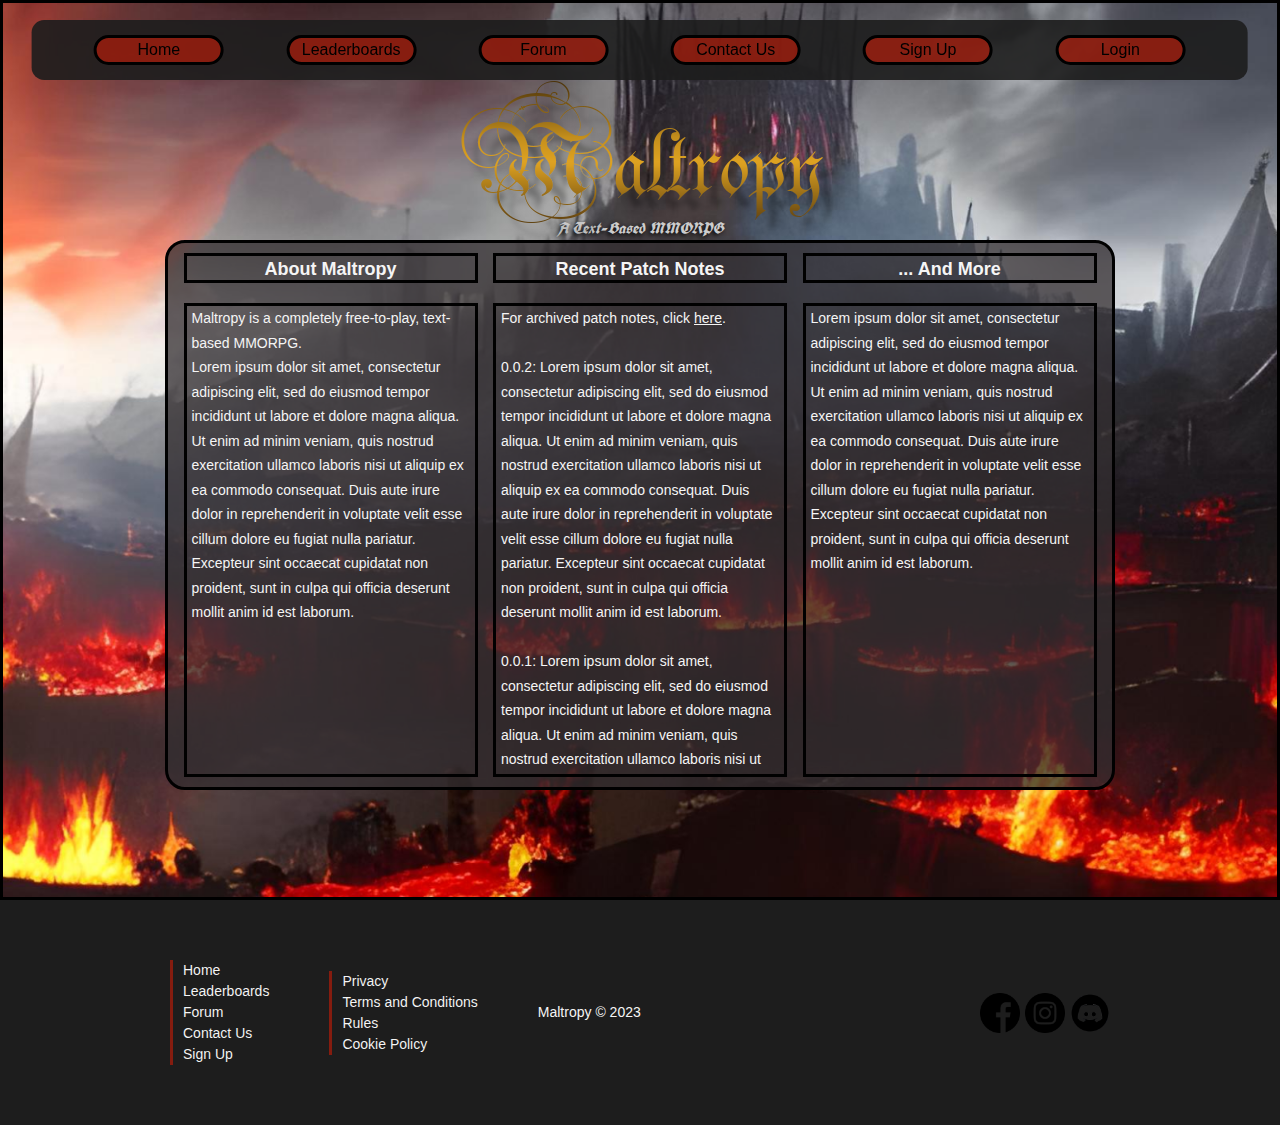
<file: index.html>
<!DOCTYPE html>
<html lang="en">

<head>
    <meta charset="UTF-8">
    <meta name="viewport" content="width=device-width, initial-scale=1.0">
    <meta name="description" content="Free-to-play text-based MMORPG">
    <meta name="keywords" content="HTML, CSS, Javascript, MMORPG, text-based, free-to-play">
    <title>Maltropy</title>
    <link rel="apple-touch-icon" sizes="180x180" href="img/icons/apple-touch-icon.png">
    <link rel="icon" type="image/png" sizes="32x32" href="img/icons/favicon-32x32.png">
    <link rel="icon" type="image/png" sizes="16x16" href="img/icons/favicon-16x16.png">
    <link rel="manifest" href="img/icons/site.webmanifest">
    <link rel="stylesheet" href="css/reset.css">
    <link rel="stylesheet" href="css/main.css">
    <link rel="stylesheet" href="css/index.css">
</head>

<body>
    
    <!-- Burger Menu -->
    <nav class="burger-menu">
        <div>
            <p><a href="index.html">Home</a></p>
            <p><a href="#">Leaderboards</a></p>
            <p><a href="#">Forum</a></p>
            <p><a href="contactus.html">Contact Us</a></p>
            <p><a href="signup.html">Sign Up</a></p>
            <p><button class="burger-menu-login" onclick="document.getElementById('id01').style.display='block'">Login</button></p>
        </div>
    </nav>

    <!--Header-->
    <header>  
        <nav class="index-nav">
            <p><a href="index.html">Home</a></p>
            <div class="index-dropdown">
                <p class="index-dropbtn"><a href="#">Leaderboards</a></p>
                <div class="index-dropdown-content">
                    <a href="#">Boss Kills</a>
                    <a href="#">Player Kills</a>
                    <a href="#">Skill 1</a>
                    <a href="#">Skill 2</a>
                    <a href="#">Skill 3</a>
                    <a href="#">Skill 4</a>
                    <a href="#">Skill 5</a>
                    <a href="#">Skill 6</a>
                    <a href="#">Skill 7</a>
                    <a href="#">Skill 8</a>
                    <a href="#">Skill 9</a>
                </div>
            </div>
            <p><a href="#">Forum</a></p>
            <p><a href="contactus.html">Contact Us</a></p>
            <p><a href="signup.html">Sign Up</a></p>
            <button onclick="document.getElementById('id01').style.display='block'">Login</button>
            <div class="burger-menu-btn"></div>
        </nav>
    </header>

    <!-- The Modal -->
    <div id="id01" class="index-modal">
        <span onclick="document.getElementById('id01').style.display='none'" class="index-closebtn" title="Close Modal">&times;</span>
  
        <!-- Modal Content -->
        <form class="index-modal-content index-animate" action="/action_page.php">
            <div class="index-imgcontainer">
                <img src="img/temp-logo.png" alt="Maltropy logo" class="index-img">
            </div>
  
            <div class="index-containers">
                <label for="uname"><b>Username</b></label>
                <input id="uname" type="text" placeholder="Enter Username" name="uname" required>
                <label for="psw"><b>Password</b></label>
                <input id="psw" type="password" placeholder="Enter Password" name="psw" required maxlength="24">
                <button class="index-loginbtn" type="submit">Login</button>
                <label>
                    <input type="checkbox" checked="checked" name="remember">Remember me
                </label>
            </div>
  
            <div class="index-containers" style="background-color:rgb(29, 29, 29)">
                <button type="button" onclick="document.getElementById('id01').style.display='none'" class="index-cancelbtn">Cancel</button>
                <span class="index-psw"><a href="#" style="text-decoration: underline;">Forgot Password</a>?</span>
            </div>
        </form>
    </div>

    <!--Content-->
    <main class="index-main">
        <div class="wrapper-main index-main-flex">
            <canvas class="index-logo" title="Roonie was here"></canvas>
            <em class="index-phrase">A Text-Based MMORPG</em>
            <div class="index-transparent-box">
                <div class="index-box-title1">
                    <h3>About Maltropy</h3>
                </div>
                <div class="index-box-title2">
                    <h3>Recent Patch Notes</h3>
                </div>
                <div class="index-box-title3">
                    <h3>... And More</h3>
                </div>
                <div class="index-textbox1">
                    <h1>Maltropy is a completely free-to-play, text-based MMORPG.</h1><p>Lorem ipsum dolor sit amet, consectetur adipiscing elit, sed do eiusmod tempor incididunt ut labore et dolore magna aliqua. Ut enim ad minim veniam, quis nostrud exercitation ullamco laboris nisi ut aliquip ex ea commodo consequat. Duis aute irure dolor in reprehenderit in voluptate velit esse cillum dolore eu fugiat nulla pariatur. Excepteur sint occaecat cupidatat non proident, sunt in culpa qui officia deserunt mollit anim id est laborum.</p>
                </div>
                <div class="index-textbox2">
                    <p>For archived patch notes, click <a target="_blank" href="#" style="text-decoration: underline;">here</a>.<br><br>0.0.2: Lorem ipsum dolor sit amet, consectetur adipiscing elit, sed do eiusmod tempor incididunt ut labore et dolore magna aliqua. Ut enim ad minim veniam, quis nostrud exercitation ullamco laboris nisi ut aliquip ex ea commodo consequat. Duis aute irure dolor in reprehenderit in voluptate velit esse cillum dolore eu fugiat nulla pariatur. Excepteur sint occaecat cupidatat non proident, sunt in culpa qui officia deserunt mollit anim id est laborum.<br><br>0.0.1: Lorem ipsum dolor sit amet, consectetur adipiscing elit, sed do eiusmod tempor incididunt ut labore et dolore magna aliqua. Ut enim ad minim veniam, quis nostrud exercitation ullamco laboris nisi ut aliquip ex ea commodo consequat. Duis aute irure dolor in reprehenderit in voluptate velit esse cillum dolore eu fugiat nulla pariatur. Excepteur sint occaecat cupidatat non proident, sunt in culpa qui officia deserunt mollit anim id est laborum.</p>
                </div>
                <div class="index-textbox3">
                    <p>Lorem ipsum dolor sit amet, consectetur adipiscing elit, sed do eiusmod tempor incididunt ut labore et dolore magna aliqua. Ut enim ad minim veniam, quis nostrud exercitation ullamco laboris nisi ut aliquip ex ea commodo consequat. Duis aute irure dolor in reprehenderit in voluptate velit esse cillum dolore eu fugiat nulla pariatur. Excepteur sint occaecat cupidatat non proident, sunt in culpa qui officia deserunt mollit anim id est laborum.</p>
                </div>
            </div>
        </div>
    </main>

    <!--Footer-->
    <div id="webFooter"></div>

    <!--JS-->
    <script src="js/burger-menu.js"></script>
    <script defer src="js/footer.js"></script>

</body>
</html>
</file>
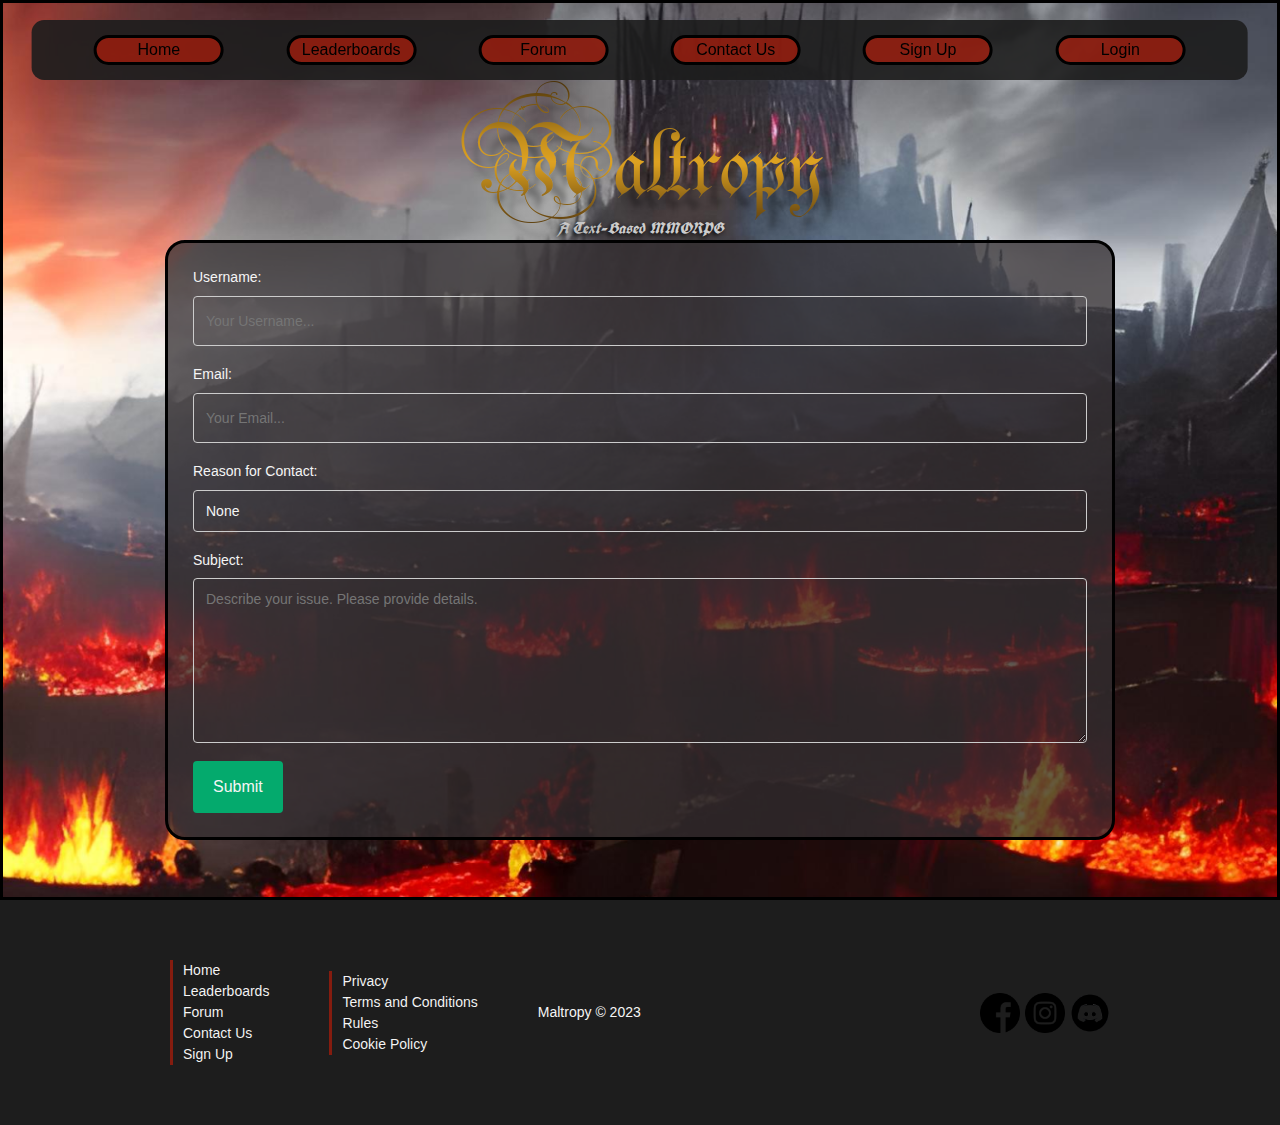
<file: contactus.html>
<!DOCTYPE html>
<html lang="en">
<head>
    <meta charset="UTF-8">
    <meta http-equiv="X-UA-Compatible" content="IE=edge">
    <meta name="viewport" content="width=device-width, initial-scale=1.0">
    <title>Contact Us</title>
    <link rel="stylesheet" href="css/reset.css">
    <link rel="stylesheet" href="css/main.css">
    <link rel="stylesheet" href="css/index.css">
    <link rel="stylesheet" href="css/contactus.css">
</head>

<body>

    <!-- Burger Menu -->
    <nav class="burger-menu">
        <div>
            <p><a href="index.html">Home</a></p>
            <p><a href="#">Leaderboards</a></p>
            <p><a href="#">Forum</a></p>
            <p><a href="contactus.html">Contact Us</a></p>
            <p><a href="signup.html">Sign Up</a></p>
            <p><button class="burger-menu-login" onclick="document.getElementById('id01').style.display='block'">Login</button></p>
        </div>
    </nav>

    <!--Header-->
    <header>  
        <nav class="index-nav">
            <p><a href="index.html">Home</a></p>
            <div class="index-dropdown">
                <p class="index-dropbtn"><a href="#">Leaderboards</a></p>
                <div class="index-dropdown-content">
                    <a href="#">Boss Kills</a>
                    <a href="#">Player Kills</a>
                    <a href="#">Skill 1</a>
                    <a href="#">Skill 2</a>
                    <a href="#">Skill 3</a>
                    <a href="#">Skill 4</a>
                    <a href="#">Skill 5</a>
                    <a href="#">Skill 6</a>
                    <a href="#">Skill 7</a>
                    <a href="#">Skill 8</a>
                    <a href="#">Skill 9</a>
                </div>
            </div>
            <p><a href="#">Forum</a></p>
            <p><a href="contactus.html">Contact Us</a></p>
            <p><a href="signup.html">Sign Up</a></p>
            <button onclick="document.getElementById('id01').style.display='block'">Login</button>
            <div class="burger-menu-btn"></div>
        </nav>
    </header>

    <!-- Modal -->
    <div id="id01" class="index-modal">
        <span onclick="document.getElementById('id01').style.display='none'" class="index-closebtn" title="Close Modal">&times;</span>
  
        <!-- Modal Content -->
        <form class="index-modal-content index-animate" action="/action_page.php">
            <div class="index-imgcontainer">
                <img src="img/temp-logo.png" alt="Maltropy logo" class="index-img">
            </div>
  
            <div class="index-containers">
                <label><b>Username</b></label>
                <input type="text" placeholder="Enter Username" name="uname" required>
                <label><b>Password</b></label>
                <input type="password" placeholder="Enter Password" name="psw" required maxlength="24">
                <button class="index-loginbtn" type="submit">Login</button>
                <label>
                    <input type="checkbox" checked="checked" name="remember">Remember me
                </label>
            </div>
  
            <div class="index-containers" style="background-color:rgb(29, 29, 29)">
                <button type="button" onclick="document.getElementById('id01').style.display='none'" class="index-cancelbtn">Cancel</button>
                <span class="index-psw"><a href="#" style="text-decoration: underline;">Forgot Password</a>?</span>
            </div>
        </form>
    </div>

    <!--Content-->
    <main class="index-main">
        <div class="wrapper-main index-main-flex">
            <canvas class="index-logo"></canvas>
            <em class="index-phrase">A Text-Based MMORPG</em>
            <div class="contactus-transparent-box">
                <form class="contactus-form" action="action_page.php">

                    <label for="uname">Username:</label>
                    <input id="uname" type="text" class="contactus-uname" name="username" placeholder="Your Username...">
                
                    <label for="uemail">Email:</label>
                    <input id="uemail" type="email" class="contactus-uemail" name="useremail" placeholder="Your Email...">
                
                    <label for="reason">Reason for Contact:</label>
                    <select id="reason" name="reason">
                        <option value="none">None</option>
                        <option value="reportbug">Report a Bug</option>
                        <option value="reportplayer">Report a Player</option>
                        <option value="forgot-uname">Forgot Username</option>
                        <option value="forgot-uemail">Forgot Email</option>
                        <option value="forgot-psw">Forgot Password</option>
                        <option value="other">Other</option>
                    </select>
                
                    <label for="subject">Subject:</label>
                    <textarea id="subject" name="subject" placeholder="Describe your issue. Please provide details." style="height:200px"></textarea>
                
                    <button class="contactus-submit" type="submit" value="Submit">Submit</button>
                
                </form>
            </div>
        </div>
    </main>

    <!--Footer-->
    <div id="webFooter"></div>

    <!--JS-->
    <script src="js/burger-menu.js"></script>
    <script defer src="js/footer.js"></script>

</body>
</html>
</file>
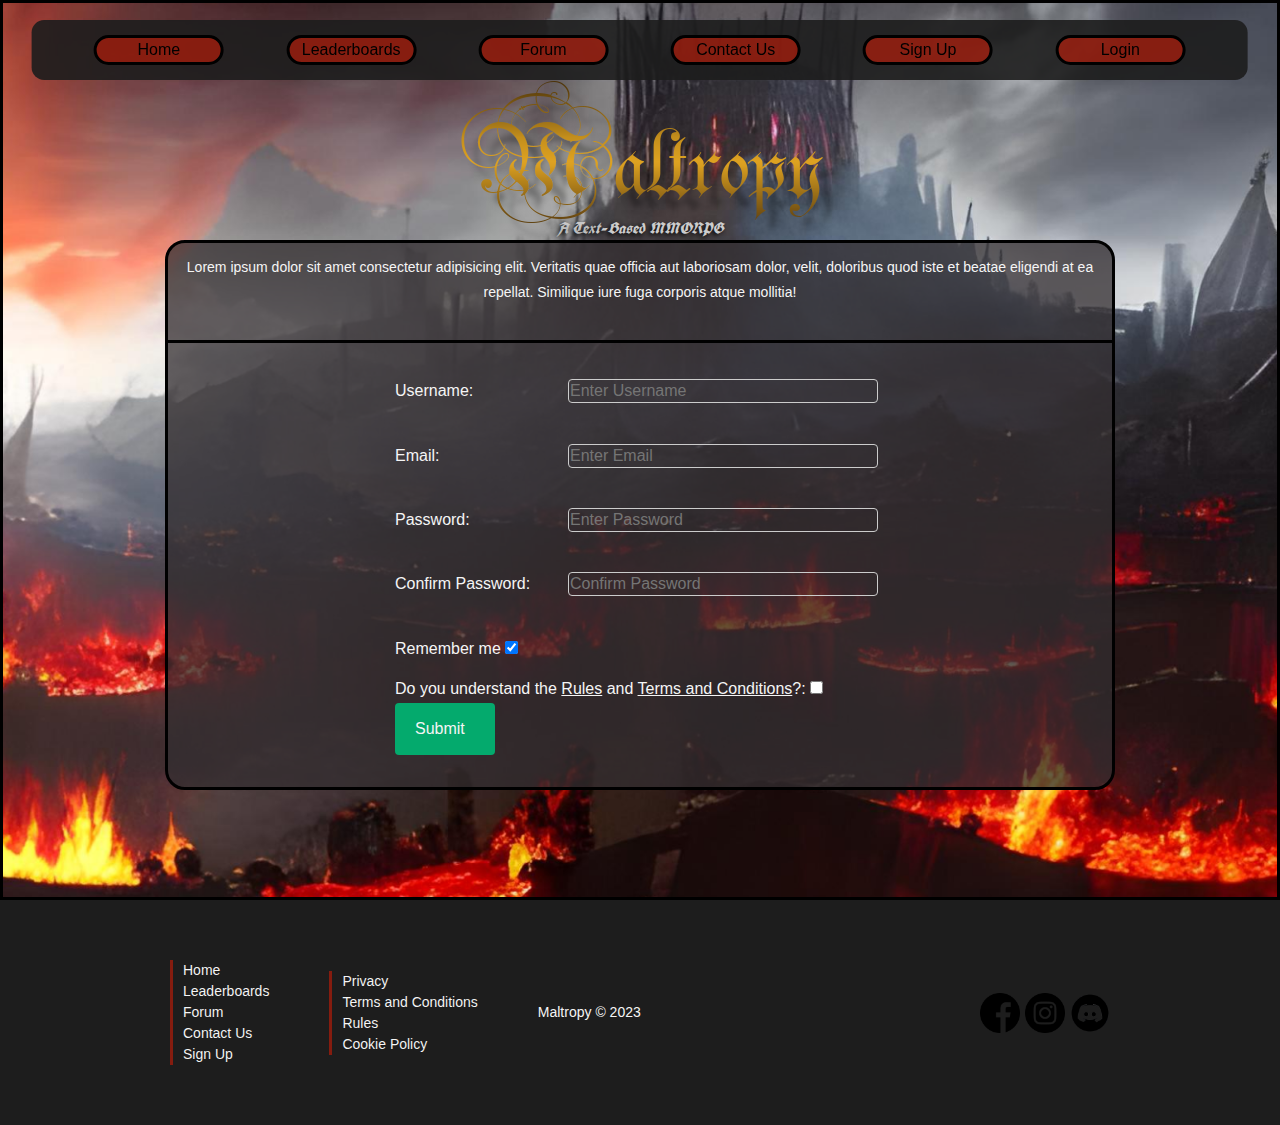
<file: signup.html>
<!DOCTYPE html>
<html lang="en">

<head>
    <meta charset="UTF-8">
    <meta name="viewport" content="width=device-width, initial-scale=1.0">
    <title>Sign Up for Maltropy!</title>
    <link rel="apple-touch-icon" sizes="180x180" href="img/icons/apple-touch-icon.png">
    <link rel="icon" type="image/png" sizes="32x32" href="img/icons/favicon-32x32.png">
    <link rel="icon" type="image/png" sizes="16x16" href="img/icons/favicon-16x16.png">
    <link rel="manifest" href="img/icons/site.webmanifest">
    <link rel="stylesheet" href="css/reset.css">
    <link rel="stylesheet" href="css/main.css">
    <link rel="stylesheet" href="css/index.css">
    <link rel="stylesheet" href="css/signup.css">
</head>

<body>

    <!-- Burger Menu -->
    <nav class="burger-menu">
        <div>
            <p><a href="index.html">Home</a></p>
            <p><a href="#">Leaderboards</a></p>
            <p><a href="#">Forum</a></p>
            <p><a href="contactus.html">Contact Us</a></p>
            <p><a href="signup.html">Sign Up</a></p>
            <p><button class="burger-menu-login" onclick="document.getElementById('id01').style.display='block'">Login</button></p>
        </div>
    </nav>

    <!--Header-->
    <header>  
        <nav class="index-nav">
            <p><a href="index.html">Home</a></p>
            <div class="index-dropdown">
                <p class="index-dropbtn"><a href="#">Leaderboards</a></p>
                <div class="index-dropdown-content">
                    <a href="#">Boss Kills</a>
                    <a href="#">Player Kills</a>
                    <a href="#">Skill 1</a>
                    <a href="#">Skill 2</a>
                    <a href="#">Skill 3</a>
                    <a href="#">Skill 4</a>
                    <a href="#">Skill 5</a>
                    <a href="#">Skill 6</a>
                    <a href="#">Skill 7</a>
                    <a href="#">Skill 8</a>
                    <a href="#">Skill 9</a>
                </div>
            </div>
            <p><a href="#">Forum</a></p>
            <p><a href="contactus.html">Contact Us</a></p>
            <p><a href="signup.html">Sign Up</a></p>
            <button onclick="document.getElementById('id01').style.display='block'">Login</button>
            <div class="burger-menu-btn"></div>
        </nav>
    </header>

    <!-- The Modal -->
    <div id="id01" class="index-modal">
        <span onclick="document.getElementById('id01').style.display='none'" class="index-closebtn" title="Close Modal">&times;</span>
  
        <!-- Modal Content -->
        <form class="index-modal-content index-animate" action="/action_page.php">
            <div class="index-imgcontainer">
                <img src="img/temp-logo.png" alt="Maltropy logo" class="index-img">
            </div>
  
            <div class="index-containers">
                <label for="uname"><b>Username</b></label>
                <input id="uname" type="text" placeholder="Enter Username" name="uname" required>
                <label for="psw"><b>Password</b></label>
                <input id="psw" type="password" placeholder="Enter Password" name="psw" required maxlength="24">
                <button class="index-loginbtn" type="submit">Login</button>
                <label>
                    <input type="checkbox" checked="checked" name="remember">Remember me
                </label>
            </div>
  
            <div class="index-containers" style="background-color:rgb(29, 29, 29)">
                <button type="button" onclick="document.getElementById('id01').style.display='none'" class="index-cancelbtn">Cancel</button>
                <span class="index-psw"><a href="#" style="text-decoration: underline;">Forgot Password</a>?</span>
            </div>
        </form>
    </div>
    
    <!--Content-->
    <main class="index-main">
        <div class="wrapper-main index-main-flex">
            <canvas class="index-logo"></canvas>
            <em class="index-phrase">A Text-Based MMORPG</em>
            <div class="signup-transparent-box">
                <div class="signup-box-upper">
                    <p>Lorem ipsum dolor sit amet consectetur adipisicing elit. Veritatis quae officia aut laboriosam dolor, velit, doloribus quod iste et beatae eligendi at ea repellat. Similique iure fuga corporis atque mollitia!</p>
                </div>
                <form action="action_page.php" method="post" class="signup-box-lower">
                    <label for="signup-uname">Username:</label>
                    <input id="signup-uname" type="text" class="signup-input" placeholder="Enter Username" name="signup-username" required>
                    <label for="signup-uemail">Email:</label>
                    <input id="signup-uemail" type="email" class="signup-input" placeholder="Enter Email" name="signup-useremail" required>
                    <label for="signup-psw">Password:</label>
                    <input id="signup-psw" type="password" class="signup-input" placeholder="Enter Password" name="signup-psw" required maxlength="24">
                    <label for="signup-cpsw">Confirm Password:</label>
                    <input id="signup-cpsw" type="password" class="signup-input" placeholder="Confirm Password" name="signup-cpsw" required maxlength="24">
                    <label>Remember me
                        <input type="checkbox" checked="checked" value="Remember-Me" name="remember" required>
                    </label>
                    <label>Do you understand the <a href="#" style="text-decoration: underline;">Rules</a> and <a href="#" style="text-decoration: underline;">Terms and Conditions</a>?:
                        <input type="checkbox" value="Understand" name="understand" required>
                    </label>
                    <button class="signup-submit" value="submit" type="submit">Submit</button>  
                </form>
            </div>
        </div>
    </main>
    
    <!--Footer-->
    <div id="webFooter"></div>

    <!--JS-->
    <script src="js/burger-menu.js"></script>
    <script defer src="js/footer.js"></script>

</body>
</html>
</file>
<file: css/main.css>
:root {
    --red-button: #cc1d0698;
    --button-hover: #FFFFFF;
    --border: #000 solid 3px;
    --outline: rgb(209, 209, 209) solid 1.5px;
    font-size: 62.5%;
}


input[type="checkbox"] {
    appearance: checkbox;
}

input[type="radio"] {
    appearance: radio;
}

@font-face {
    font-family: UnifrakturCook-bold;
    src: url(../fonts/UnifrakturCook-Bold.ttf);
}

body {
    background-color: #2c2c2c;
}

body:after {
    position: absolute;
    width: 0;
    height: 0;
    overflow: hidden;
    z-index: -1;
    content: url(../img/facebook-color.png), url(../img/instagram-color.png), url(../img/discord-color.png);
}

/* width */
::-webkit-scrollbar {
    width: 1.2rem;
  }
  
  /* Track */
  ::-webkit-scrollbar-track {
    background: #f5f5f5;
  }
  
  /* Handle */
  ::-webkit-scrollbar-thumb {
    background: #888;
  }
  
  /* Handle on hover */
  ::-webkit-scrollbar-thumb:hover {
    background: #555;
  }

  ::-webkit-scrollbar-track-piece {
    background: #222222;
  }

  ::-webkit-scrollbar-corner {
    background: #555;
  }

.wrapper-main {
    width: 110.0rem;
    margin: 0 auto;
}

a {
    cursor: pointer;
    font-family: Verdana, Geneva, Tahoma, sans-serif;
    color: whitesmoke;
    text-decoration: none;
    font-size: 1.4rem;
}

h1 {
    font-family: Verdana, Geneva, Tahoma, sans-serif;
    color: whitesmoke;
    font-size: 3rem;
    line-height: 1.25;
    font-weight: 700;
}

h2 {
    font-family: Verdana, Geneva, Tahoma, sans-serif;
    color: whitesmoke;
    font-weight: 700;
    font-size: 2.4rem;
    line-height: 1.5;
}

h3 {
    font-family: Verdana, Geneva, Tahoma, sans-serif;
    color: whitesmoke;
    font-weight: 700;
    font-size: 1.8rem;
    line-height: 1.5;
}

h4 {
    font-family: Verdana, Geneva, Tahoma, sans-serif;
    color: whitesmoke;
    font-size: 1.8rem;
    line-height: 1.75;
    font-weight: 500;
}

h5 {
    font-family: Verdana, Geneva, Tahoma, sans-serif;
    color: whitesmoke;
    font-size: 1.6rem;
    line-height: 1.75;
}

h6 {
    font-family: Verdana, Geneva, Tahoma, sans-serif;
    color: whitesmoke;
    font-size: 1.4rem;
    line-height: 1.75;
}

p {
    font-family: Verdana, Geneva, Tahoma, sans-serif;
    color: whitesmoke;
    font-size: 1.4rem;
    line-height: 1.75;
    font-weight: 100;
}

label {
    font-family: Verdana, Geneva, Tahoma, sans-serif;
    color: whitesmoke;
    font-size: 1.6rem;
    line-height: 1.75;
}

input {
    font-family: Verdana, Geneva, Tahoma, sans-serif;
    color: whitesmoke;
    font-size: 1.6rem;
    line-height: 1.75;
}

button {
    font-family: Verdana, Geneva, Tahoma, sans-serif;
    color: whitesmoke;
    font-size: 1.6rem;
    line-height: 1.75;
}

span {
    font-family: Verdana, Geneva, Tahoma, sans-serif;
    color: whitesmoke;
    font-size: 1.4rem;
    line-height: 1.75;
    font-weight: 100;
}

/*@media only screen and (min-width: 601px) {

    .wrapper-main {
        width: 100%;
    }

}*/

/*@media only screen and (min-width: 768px) {

    .wrapper-main {
        width: 100%;
    }

}*/

/*@media only screen and (min-width: 950px) {

    .wrapper-main {
        width: 100%;
    }

}*/

/*@media only screen and (min-width: 992px) {

    .wrapper-main {
        width: 100%;
    }

}*/

/*@media only screen and (min-width: 1200px) {

    .wrapper-main {
        width: 100%;
    }

}*/
</file>
<file: css/index.css>
/* HEADER START */
.index-nav {
    z-index: 1000;
    width: 95%;
    height: 60px;
    border-radius: 1.25rem;
    background-color: rgba(29,29,29,0.90);
    display: flex;
    flex-direction: row;
    flex-wrap: wrap;
    justify-content: space-evenly;
    align-content: center;
    align-items: normal;
    position: fixed;
    top: 20px;
    transform: translateX(2.6%);
}

.index-nav button,
.index-nav p {
    width: 13.0rem;
    border-radius: 1.5rem;
    border: var(--border);
    background-color: var(--red-button);
    text-align: center;
    line-height: 1.55;
    flex: 0 0 130px;
    color: black;
}

.index-nav p a {
    display: block;
    height: 100%;
    color: black;
    font-size: 1.6rem;
}

.index-dropdown:hover .index-dropbtn,
.index-nav p a:hover,
.index-nav button:hover {
    color: var(--button-hover);
}

.index-nav button {
    font-family: Verdana, Geneva, Tahoma, sans-serif;
    font-size: 1.6rem;
}

.index-dropbtn {
    height: 3.0rem;
    border-radius: 1.5rem;
    border: var(--border);
    background-color: var(--red-button);
    padding: 0 .5rem;
    font-family: Verdana, Geneva, Tahoma, sans-serif;
    color: black;
    line-height: 1.55;
    /* flex grow, shrink, and basis */
    flex: 0 0 13.0rem;
}

.index-dropdown {
    position: relative;
    display: inline-block;
}

.index-dropdown-content {
    display: none;
    position: absolute;
    background-color: rgba(51, 46, 48);
    transform: translate(-10%, 0%);
    border: var(--border);
    min-width: 16.0rem;
    box-shadow: 0px 8px 16px 0px rgba(0, 0, 0, 0.2);
    z-index: 1001;
}

.index-dropdown-content a {
    padding: 1.0rem 1.6rem;
    color: #f1f1f1;
    text-decoration: none;
    display: block;
}

.index-dropdown-content a:hover {
    background-color: #454A4D;
}

.index-dropdown:hover .index-dropdown-content {
    display: block;
}

/* Login Bordered form */
form {
    border: var(--border);
}
  
/* Full-width inputs */
input[type=text], 
input[type=password] {
    width: 100%;
    padding: 1.2rem 2.0rem;
    margin: .8rem 0;
    display: inline-block;
    border: .1rem solid #ccc;
    box-sizing: border-box;
}
  
/* Set a style for all buttons */
.index-loginbtn,
.index-cancelbtn {
    background-color: #04AA6D;
    color: whitesmoke;
    padding: 1.4rem 2.0rem;
    margin: .8rem 0;
    border: none;
    cursor: pointer;
    width: 100%;
}

/* Add a hover effect for buttons */
.index-loginbtn:hover,
.index-cancelbtn:hover {
    opacity: 0.8;
}
  
/* Extra style for the cancel button (red) */
.index-cancelbtn {
    width: auto;
    padding: 1.0rem 1.8rem;
    background-color: #f44336;
}
  
/* Center the avatar image inside this container */
.index-imgcontainer {
    text-align: center;
    margin: 2.4rem 0 1.2rem 0;
}
  
/* Avatar image */
img.index-img {
    width: 40%;
    border-radius: 50%;
}
  
/* Add padding to containers */
.index-containers {
    padding: 16px;
    font-family: Verdana, Geneva, Tahoma, sans-serif;
    color: whitesmoke;
}

.remember-checkbox input {
    display: inline-block;
}
  
/* The "Forgot password" text */
span.index-psw {
    float: right;
    padding-top: 1.6rem;
}
  
/* Change styles for span and cancel button on extra small screens */
@media screen and (max-width: 30.0rem) {
    span.index-psw {
        display: block;
        float: none;
    }
    .index-cancelbtn {
        width: 100%;
    }
}

/* The Modal (background) */
.index-modal {
    display: none; /* Hidden by default */
    position: fixed; /* Stay in place */
    z-index: 10000; /* Sit on top */
    left: 0;
    top: 0;
    width: 100%; /* Full width */
    height: 100%; /* Full height */
    overflow: auto; /* Enable scroll if needed */
    background-color: rgb(0,0,0); /* Fallback color */
    background-color: rgba(0,0,0, 0.8); /* Black w/ opacity */
    padding-top: 6.0rem;
}
  
/* Modal Content/Box */
.index-modal-content {
    background-color: rgb(29,29,29);
    margin: 3.0rem auto; /* 15% from the top and centered */
    border: var(--border);
    width: 60%; /* Could be more or less, depending on screen size */
}
  
/* The Close Button */
.index-closebtn {
    /* Position it in the top right corner outside of the modal */
    position: absolute;
    right: 2.5rem;
    top: 0;
    font-size: 3.5rem;
    font-weight: bold;
}

/* Close button on hover */
.index-closebtn:hover, 
.index-closebtn:focus {
    color: red;
    cursor: pointer;
}
  
/* Add Zoom Animation */
.index-animate {
    -webkit-animation: animatezoom 0.6s;
    animation: animatezoom 0.6s;
}
  
@-webkit-keyframes animatezoom {
    from {-webkit-transform: scale(0)}
    to {-webkit-transform: scale(1)}
}
  
@keyframes animatezoom {
    from {transform: scale(0)}
    to {transform: scale(1)}
}

.burger-menu-btn, 
.burger-menu {
    display: none;
}

/* HEADER END */

/* HERO START */
.index-main {
    height: 100vh;
    width: 100%;
    z-index: 0;
    border: var(--border);
    background-image: url(../img/hell-background.png);
    background-size: cover;
    background-repeat: no-repeat;
    background-position: center;
    position: relative;
}

.index-main-flex {
    display: flex;
    flex-direction: column;
    justify-content: center;
    align-content: center;
    align-items: center;
    margin-top: 11.5rem;
}

.index-logo {
    background-image: url(../img/temp-logo.png);
    height: 200px;
    width: 400px;
    background-size: cover;
    background-repeat: no-repeat;
    background-position: center;
    z-index: 100;
    transform: translateY(-6.2rem);
}

.index-phrase {
    color:#cccccc;
    text-shadow: -2px 2px 4px rgba(0, 0, 0, 0.9);
    font-size: 1.6rem;
    font-family: UnifrakturCook-bold, monospace;
    font-style: italic;
    transform: translateY(-10.0rem);
}

.index-transparent-box {
    width: 95.0rem;
    height: 55.0rem;
    background-color: rgba(51, 46, 48, 0.75);
    border-radius: 2.0rem;
    border: var(--border);
    z-index: 50;
    display: flex;
    flex-direction: row;
    flex-wrap: wrap;
    justify-content: space-evenly;
    align-content: normal;
    align-items: center;
    transform: translateY(-9.8rem);
}

.index-box-title1 {
    width: 29.4rem;
    height: 3.0rem;
    border: var(--border);
    z-index: 100;
}

.index-box-title2 {
    width: 29.4rem;
    height: 3.0rem;
    border: var(--border);
    z-index: 100;
}

.index-box-title3 {
    width: 29.4rem;
    height: 3.0rem;
    border: var(--border);
    z-index: 100;
}

.index-transparent-box div h3 {
    text-align: center;
    color: whitesmoke;
    font-size: 1.8rem;
}

.index-textbox1 {
    width: 29.4rem;
    height: 47.4rem;
    border: var(--border);
    z-index: 100;
    overflow: auto;
}

.index-textbox1 h1 {
    font-size: 1.4rem;
    line-height: 1.75;
    padding: 0px .5rem;
    color: whitesmoke;
    font-weight: 100;
    text-transform: none;
}

.index-textbox2 {
    width: 29.4rem;
    height: 47.4rem;
    border: var(--border);
    z-index: 100;
    overflow: auto;
}

.index-textbox3 {
    width: 29.4rem;
    height: 47.4rem;
    border: var(--border);
    z-index: 100;
    overflow: auto;
}

.index-transparent-box div p {
    padding: 0px .5rem;
    font-weight: 100;
    text-transform: none;
}
/* HERO END */

/* FOOTER START */
.index-footer {
    position: relative;
    bottom: 0;
    width: 100%;
    background-color: rgb(29,29,29);
}

.index-footer-flex {
    display: flex;
    flex-direction: row;
    flex-wrap: wrap;
    justify-content: space-between;
    align-content: normal;
    align-items: center;
    padding: 60px 80px;
    column-gap: 100px;
}

.index-footer-reit,
.index-footer-important {
    border-left: var(--red-button) solid 3px;
}

.index-footer-reit p,
.index-footer-important p {
    margin-left: 1.0rem;
    line-height: 1.5;
    text-shadow: 0px 0px 0px black;
}

.index-footer-important p a:hover,
.index-footer-reit p a:hover {
    text-shadow: 0 0 .5rem var(--red-button);
    transition: all ease-in-out 200ms;
}

.index-footer-left {
    display: flex;
    flex-direction: row;
    flex-wrap: wrap;
    align-content: normal;
    align-items: center;
    column-gap: 6.0rem; /* Adjusts spaceing of three left hand elements */
}

.index-footer-sm {
    column-gap: .5rem;
    display: flex;
    flex-direction: row;
    flex-wrap: wrap;
    justify-content: center;
    align-content: normal;
    align-items: center;
    flex: 0px 0px 13.0rem;
}

.index-footer-fb {
    width: 4.0rem;
    height: 4.0rem;
    background-image: url(../img/facebook.png);
    background-repeat: no-repeat;
    background-size: cover;
    transition: all ease-in-out 500ms;
}

.index-footer-fb:hover {
    background-image: url(../img/facebook-color.png); 
}

.index-footer-in {
    width: 4.0rem;
    height: 4.0rem;
    background-image: url(../img/instagram.png);
    background-repeat: no-repeat;
    background-size: cover;
    transition: all ease-in-out 500ms;
}

.index-footer-in:hover {
    background-image: url(../img/instagram-color.png); 
}

.index-footer-dis {
    width: 4.0rem;
    height: 4.0rem;
    background-image: url(../img/discord.png);
    background-repeat: no-repeat;
    background-size: cover;
    transition: all ease-in-out 500ms;
}

.index-footer-dis:hover {
    background-image: url(../img/discord-color.png);
}
/* FOOTER END */

/* Mobile Version (portart) */
@media only screen and (max-width: 600px) and (orientation: portrait) {

    .burger-menu-btn {
        display: block;
        margin: 0px 10px 0px auto;
        width: 50px;
        height: 50px;
        background-image: url(../img/icons/burger-menu.png), url(../img/icons/close.png);
        background-size: cover;
        background-repeat: no-repeat;
        background-position: center, center left 50px;
    }

    .burger-menu {
        display: none;
        position: fixed;
        width: 100%;
        height: 100vh;
        z-index: 900;
        background-color: #111;
    }

    .burger-menu div {
        width: 100%;
        height: 100vh;
        padding-top: 60px;
        display: flex;
        flex-wrap: wrap;
        align-content: flex-start;
    }

    .burger-menu div p {
        flex-basis: 100%;
        border-top: 2px solid #000;
    }

    .burger-menu div p a {
        display: block;
        height: 100%;
        font-size: 3rem;
        padding: 30px 0px;
        flex-basis: 100%;
        text-align: center;
    }

    .burger-menu-login {
        font-size: 3rem;
        width: 100%;
    }

    .burger-menu div p:last-child {
        display: block;
        border-bottom: 2px solid #000;
        height: 11.45rem;
        padding: 30px 0px;
        text-align: center;
    }

    .wrapper-main {
        width: 90%;
    }

    .index-nav {
        width: 100%;
        height: 6.0rem;
        background-color: rgba(29,29,29,0.90);
        border-radius: 0rem; /* Curves border */
        position: fixed; /* This makes it so the header stays when scrolling through the page */
        transform: translateX(0%);
        top: 0rem; /* Moves header 20px from the top */
    }

    .index-nav button,
    .index-nav p {
        display: none;
    }

    .index-modal-content {
        width: 90%; /* Could be more or less, depending on screen size */
    }

    .index-cancelbtn {
        width: auto;
    }

    .index-logo {
        background-image: url(../img/temp-logo-mobile.png);
        height: 170px;
        width: 340px;
    }
    .index-phrase {
        color:#cccccc;
        text-shadow: -2px 2px 4px rgba(0, 0, 0, 0.9);
        font-size: 1.6rem;
        transform: translate(0px, -90px);
    }
    
    .index-transparent-box {
        width: 33.0rem;
        height: 55.0rem;
        transform: translateY(-90px);
    }
    
    .index-box-title1 {
        width: 29.4rem;
        height: 3.0rem;
        border: var(--border);
        z-index: 100;
    }
    
    .index-box-title2 {
        display: none;
    }
    
    .index-box-title3 {
        display: none;
    }
    
    .index-textbox2 {
        display: none;
    }
    
    .index-textbox3 {
        display: none;
    }

    .index-footer-flex {
        justify-content: center;
        padding: 10px auto;
        column-gap: none;
    }
    
    .index-footer-left {
        row-gap: 1.5rem;
    }

    .index-footer-sm {
        padding-top: 1.5rem;
    }
    
    .index-copy {
        margin: 0 auto;
    }
}

/* Mobile Version (landscape) */
@media only screen and (max-width: 950px) and (orientation: landscape) {

    .index-nav {
        z-index: 1000;
        width: 100%;
        height: 60px;
        border-radius: 0rem;
        top: 0px;
        transform: translateX(0%);
    }

    .index-nav button,
    .index-nav p {
        font-weight: 500;
    }

    .wrapper-main {
        width: 90%;
    }

    .index-dropdown-content {
        display: none;
    }
    
    .index-dropdown-content a {
        display: none;
    }
    
    .index-dropdown:hover .index-dropdown-content {
        display: none;
    }
    
    .index-main {
        height: 100%;
    }
    
    .index-main-flex {
        margin-top: 10.5rem;
    }
    
    .index-transparent-box {
        width: 65.0rem;
    }
    
    .index-box-title3 {
        display: none;
    }
    
    .index-textbox3 {
        display: none;
    }
    
    .index-footer-flex {
        padding: 30px 40px;
        column-gap: 0px;
    }
    
    .index-footer-left {
        column-gap: 4.0rem;
    }

}
</file>
<file: css/contactus.css>
.contactus-transparent-box {
    width: 95.0rem;
    height: 60.0rem;
    background-color: rgba(51, 46, 48, 0.75);
    border-radius: 2.0rem;
    border: var(--border);
    z-index: 50;
    display: flex;
    flex-direction: row;
    flex-wrap: wrap;
    justify-content: space-evenly;
    align-content: normal;
    align-items: center;
    transform: translateY(-98px);
    padding: 2.0rem;
}

.contactus-form {
    border: 0px;
    padding: .2rem .5rem .5rem .5rem;
}

.contactus-form label,
.contactus-form input,
.contactus-form select,
.contactus-form select option,
.contactus-form textarea {
    font-family: Verdana, Geneva, Tahoma, sans-serif;
    font-size: 1.4rem;
    color: whitesmoke;
}

.contactus-form label:focus,
.contactus-form input:focus,
.contactus-form select:focus,
.contactus-form textarea:focus {
    outline: var(--outline);
}

option {
    background-color: rgb(29, 29, 29);
}

/* Style inputs with type="text", select elements and textareas */
input[class=contactus-uname],
input[class=contactus-uemail], 
select, 
textarea {
    width: 100%; /* Full width */
    padding: 1.2rem; /* Some padding */ 
    border: 1px solid #ccc; /* Gray border */
    border-radius: .4rem; /* Rounded borders */
    box-sizing: border-box; /* Make sure that padding and width stays in place */
    margin-top: .6rem; /* Add a top margin */
    margin-bottom: 1.6rem; /* Bottom margin */
    resize: vertical; /* Allow the user to vertically resize the textarea (not horizontally) */
    max-height: 16.5rem;
}
  
/* Style the submit button with a specific background color etc */
.contactus-submit {
    background-color: #04AA6D;
    color: whitesmoke;
    padding: 1.2rem 2.0rem;
    border: none;
    border-radius: .4rem;
    cursor: pointer;
}
  
/* When moving the mouse over the submit button, add a darker green color */
.contactus-submit:hover {
    background-color: #45a049;
}

/* Mobile Version (portrait) */
@media only screen and (max-width: 600px) and (orientation: portrait) {

    .contactus-transparent-box {
        width: 35.0rem;
        transform: translateY(-90px);
        padding: 1.0rem;
    }
    
}

/* Mobile Version (landscape) */
@media only screen and (max-width: 950px) and (orientation: landscape) {

    .contactus-transparent-box {
        width: 65.0rem;
    }
}
</file>
<file: css/signup.css>
.signup-transparent-box {
    width: 95.0rem;
    height: 55.0rem;
    border: var(--border);
    border-radius: 2.0rem;
    background-color: rgba(51, 46, 48, 0.75);
    display: flex;
    justify-content: center;
    flex-direction: row;
    flex-wrap: wrap;
    z-index: 50;
    transform: translateY(-9.8rem)
}

.signup-box-upper {
    width: 100%;
    height: 10.0rem;
    border-bottom: var(--border);
    line-height: 1.6;
    padding: 1.2rem 1.2rem;
    text-align: center;
}

.signup-box-lower {
    border-radius: 4.0rem;
    z-index: 50;
    height: 40.0rem;
    width: 65.0rem;
    border: none;
    display: flex;
    flex-direction: column;
}

.signup-box-lower label {
    font-family: Verdana, Geneva, Tahoma, sans-serif;
    color: whitesmoke;
    margin-left: 80px;
    margin-top: auto;
}

.signup-box-lower label a {
    font-family: Verdana, Geneva, Tahoma, sans-serif;
    color: whitesmoke;
    font-size: 1.6rem;
}

.signup-box-lower input:focus {
    outline: var(--outline);
}


.signup-input {
    transform: translate(253px, -26px);
}

input[class=signup-input] {
    width: 47%;
    height: 2.0rem;
    border-radius: .4rem;
    padding: .1rem .1rem;
    margin: 0rem 0rem;
    border: 1px solid #ccc;
    box-sizing:content-box;
    font-family: Verdana, Geneva, Tahoma, sans-serif;
    color: whitesmoke;
}

.signup-submit {
    background-color: #04AA6D;
    color: whitesmoke;
    padding: 12px 20px;
    border: none;
    border-radius: .4rem;
    cursor: pointer;
    width: 100px;
    margin-left: 80px;
    margin-bottom: 10px;
}
  
/* When moving the mouse over the submit button, add a darker green color */
.signup-submit:hover {
    background-color: #45a049;
}

/* Mobile Version (portrait) */
@media only screen and (max-width: 600px) and (orientation: portrait) {

    .signup-transparent-box {
        width: 35.0rem;
        height: 60.0rem;
        transform: translateY(-90px);
    }

    .signup-box-upper {
        display: none;
    }
    
    .signup-box-lower {
        border-radius: 0px;
        height: 59.0rem;
        width: 35.0rem;
        border: 0px;
    }
    
    .signup-box-lower label {
        margin-left: 10px;
        margin-top: auto;
    }
    
    .signup-box-lower input:focus {
        outline: var(--outline);
    }
    
    
    .signup-input {
        transform: translate(166px, -26px);
    }
    
    .signup-submit {
        margin-left: 10px;
        margin-bottom: 10px;
    }
      
}

/* Mobile Version (landscape) */
@media only screen and (max-width: 950px) and (orientation: landscape) {

    .signup-transparent-box {
        width: 65.0rem;
    }
}
</file>
